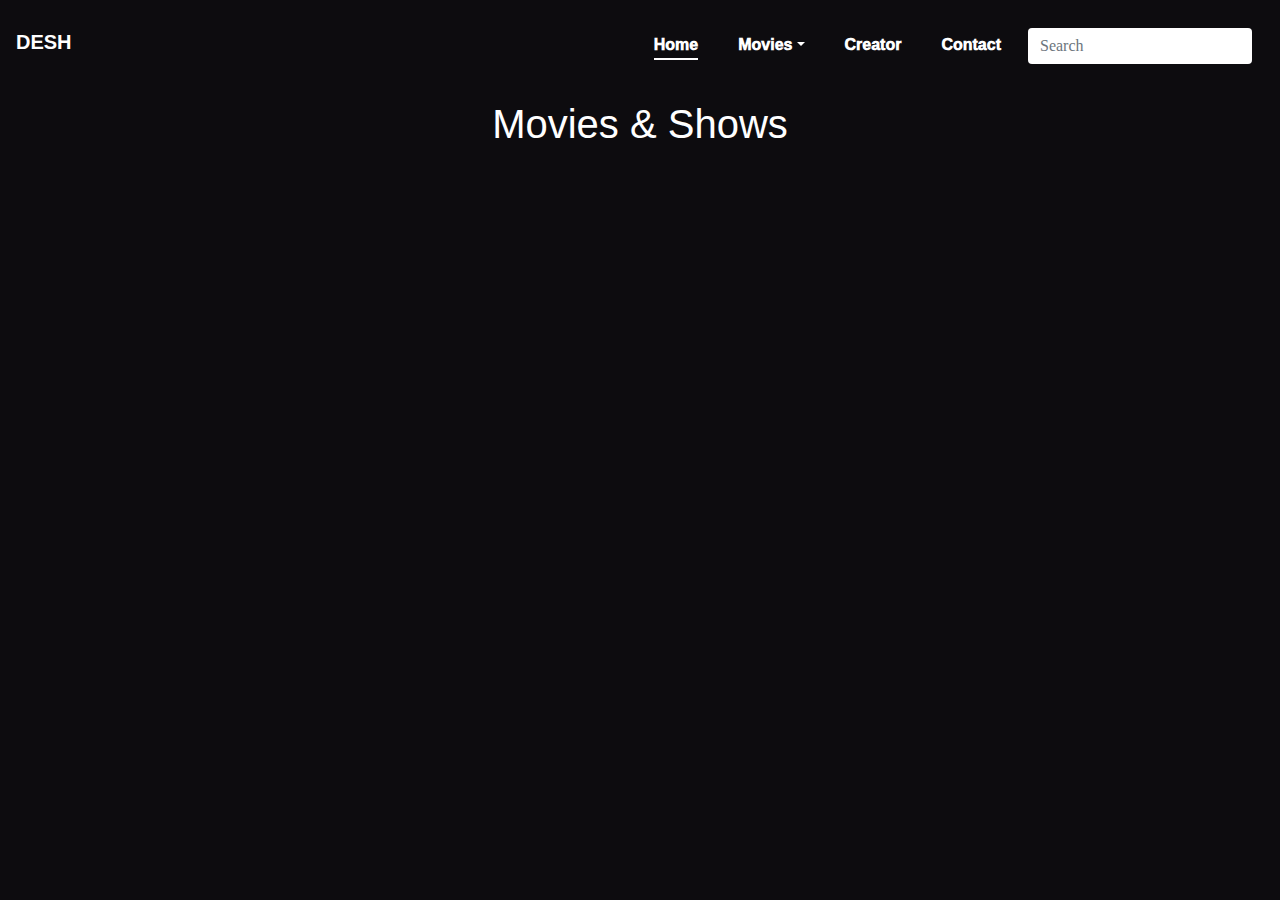
<file: TMDB/index.html>
<!DOCTYPE html>
<html lang="en">
<head>
    <meta charset="UTF-8">
    <meta http-equiv="X-UA-Compatible" content="IE=edge">
    <link rel="shortcut icon" type="image/svg" href="Netflix.svg">
     

    <link rel="stylesheet" href="index.css">

    <meta name="viewport" content="width=device-width, initial-scale=1.0">
    <link rel="preconnect" href="https://fonts.googleapis.com">
    <link rel="preconnect" href="https://fonts.gstatic.com" crossorigin> 
    <link rel="stylesheet" href="https://maxcdn.bootstrapcdn.com/bootstrap/4.0.0/css/bootstrap.min.css" >
    <script src="https://code.jquery.com/jquery-3.2.1.slim.min.js"></script>
    <script src="https://cdnjs.cloudflare.com/ajax/libs/popper.js/1.12.9/umd/popper.min.js" ></script>
    <script src="https://maxcdn.bootstrapcdn.com/bootstrap/4.0.0/js/bootstrap.min.js" ></script>
    

    <style>
       @import url('https://fonts.googleapis.com/css2?family=Bebas+Neue&display=swap');
        </style>
    <title>TMDB API

    </title>
</head>
<body>
    <nav class="navbar navbar-expand-lg navbar-light  ">
        <a class="navbar-brand" href="#">DESH</a>
        <button class="navbar-toggler" type="button" data-toggle="collapse" data-target="#navbarNav" aria-controls="navbarNav" aria-expanded="false" aria-label="Toggle navigation">
          <span class="navbar-toggler-icon"></span>
        </button>
        <div class="collapse navbar-collapse " id="navbarNav">
      
      
          <ul class="navbar-nav ml-auto text-right">
             
            <li class="nav-item active">
              <a class="nav-link active-home" href="#">Home</a>
            </li>
            <li class="nav-item">
              <div class="dropdown ">
                <a class="nav-link   dropdown-toggle" id="dropdownMenuButton" data-toggle="dropdown"aria-haspopup="true" aria-expanded="false" href="#">Movies</a>
                  
                <div class="dropdown-menu" aria-labelledby="dropdownMenuButton">
                  <a class="dropdown-item" href="action.html">Action</a>
                  <a class="dropdown-item" href="netflix.html">Netflix</a>
                  <a class="dropdown-item" href="drama.html">Drama</a>
                </div>
              </div>
    
            </li>
            <li class="nav-item">
              <a class="nav-link" href="#">Creator</a>
            </li>
            <li class="nav-item">
              <a class="nav-link" href="#">Contact</a>
            </li>
     
             <li class="nav-search">
                <div class="input-group rounded">
                    <input type="search" class="form-control rounded" placeholder="Search" aria-label="Search" aria-describedby="search-addon" />
            
                     
                    </span>
                  </div>
            </li>
          </ul>
      
      
        </div>
      </nav>


        
      <div class="heading text-center mt-3  ">
        <h1>Movies & Shows</h1>
    </div>

   <!-- Add the modal HTML structure -->
<div id="myModal" class="modal">
  <div class="modal-content" style="position: relative;">
    <span style="right: 0; position: absolute; padding: 10px;" class="close">&times;</span>
    <div class="descr">
      <h6 style="text-align-last: left; padding: 10px; color: black; font-weight: 700;">Title</h6>
      <p style="text-align: left; padding: 10px;" id="title"></p>
      <h6 style="text-align-last: left; padding: 10px; color: black; font-weight: 700;">Description</h6>
      <p style="text-align: justify; padding: 10px;" id="overviewText"></p>
    </div>

    <div class="rating" style="display: flex;">
      <div class="tl">
        <h6 style="text-align-last: left; padding: 10px; color: black; font-weight: 700;">Ratings</h6>
      </div>
      <div class="vl">
        <p style="text-align: left; padding: 10px;" id="ratings"></p>
      </div>
    </div>

  </div>
</div>

 
     
    <div class="container">
      <div class="row text-center">

        
       
     
     
      <main id="main">
        <div class="movie">
        


          


        
        </div>
    
  </main>

    
  </div>

</div>
  <script src="index.js"></script>
</body>
</html>
</file>
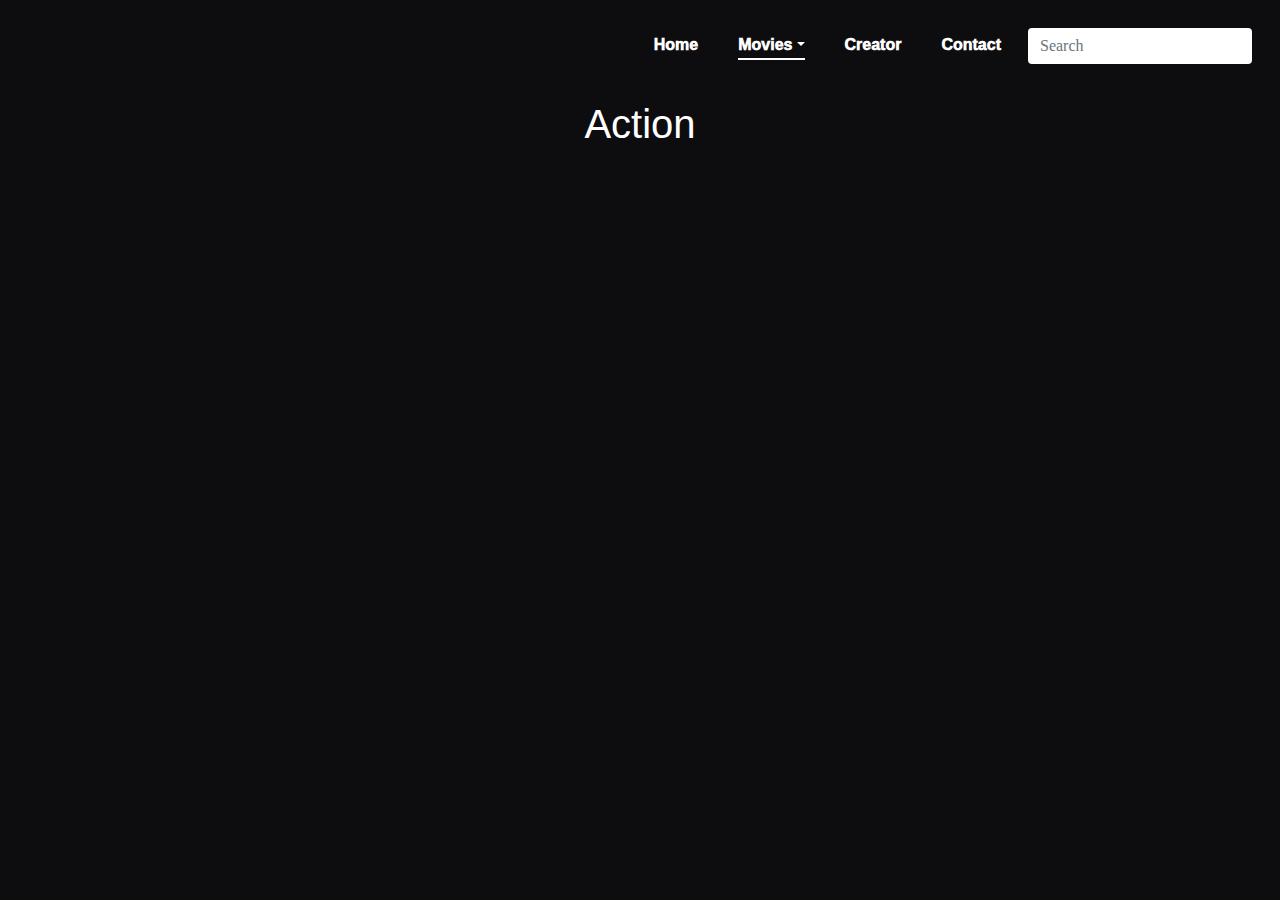
<file: TMDB/action.html>
<!DOCTYPE html>
<html lang="en">
<head>
    <meta charset="UTF-8">
    <meta http-equiv="X-UA-Compatible" content="IE=edge">

    <link rel="shortcut icon" type="image/svg" href="Netflix.svg">
    <link rel="stylesheet" href="index.css">

    <meta name="viewport" content="width=device-width, initial-scale=1.0">
    <link rel="preconnect" href="https://fonts.googleapis.com">
    <link rel="preconnect" href="https://fonts.gstatic.com" crossorigin> 
    <link rel="stylesheet" href="https://maxcdn.bootstrapcdn.com/bootstrap/4.0.0/css/bootstrap.min.css" >
    <script src="https://code.jquery.com/jquery-3.2.1.slim.min.js"></script>
    <script src="https://cdnjs.cloudflare.com/ajax/libs/popper.js/1.12.9/umd/popper.min.js" ></script>
    <script src="https://maxcdn.bootstrapcdn.com/bootstrap/4.0.0/js/bootstrap.min.js" ></script>
    

    <style>
       @import url('https://fonts.googleapis.com/css2?family=Bebas+Neue&display=swap');
        </style>
    <title>TMDB API</title>
</head>
<body>
    <nav class="navbar navbar-expand-lg navbar-light  ">
        <a class="navbar-brand" href="#"><img src="Netflix.svg"></a>
        <button class="navbar-toggler" type="button" data-toggle="collapse" data-target="#navbarNav" aria-controls="navbarNav" aria-expanded="false" aria-label="Toggle navigation">
          <span class="navbar-toggler-icon"></span>
        </button>
        <div class="collapse navbar-collapse " id="navbarNav">
      
      
          <ul class="navbar-nav ml-auto text-right">
             
            <li class="nav-item active">
              <a class="nav-link " href="index.html">Home</a>
            </li>
            <li class="nav-item">
              <div class="dropdown ">
                <a class="nav-link   active-home dropdown-toggle" id="dropdownMenuButton" data-toggle="dropdown"aria-haspopup="true" aria-expanded="false" href="#">Movies</a>
                  
                <div class="dropdown-menu" aria-labelledby="dropdownMenuButton">
                  <a class="dropdown-item" href="action.html">Action</a>
                  <a class="dropdown-item" href="netflix.html">Netflix</a>
                  <a class="dropdown-item" href="drama.html">Drama</a>
                </div>
              </div>
    
            </li>
            <li class="nav-item">
              <a class="nav-link" href="#">Creator</a>
            </li>
            <li class="nav-item">
              <a class="nav-link" href="#">Contact</a>
            </li>
     
             <li class="nav-search">
                <div class="input-group rounded">
                    <input type="search" class="form-control rounded" placeholder="Search" aria-label="Search" aria-describedby="search-addon" />
            
                     
                    </span>
                  </div>
            </li>
          </ul>
      
      
        </div>
      </nav>


        
      <div class="heading text-center mt-3  ">
        <h1>Action</h1>
    </div>

   
 
     
    <div class="container">
      <div class="row text-center">

        
       
     
     
      <main id="main">
        <div class="movie">
        


          


        
        </div>
    
  </main>

    
  </div>

</div>
  <script src="action.js"></script>
</body>
</html>
</file>
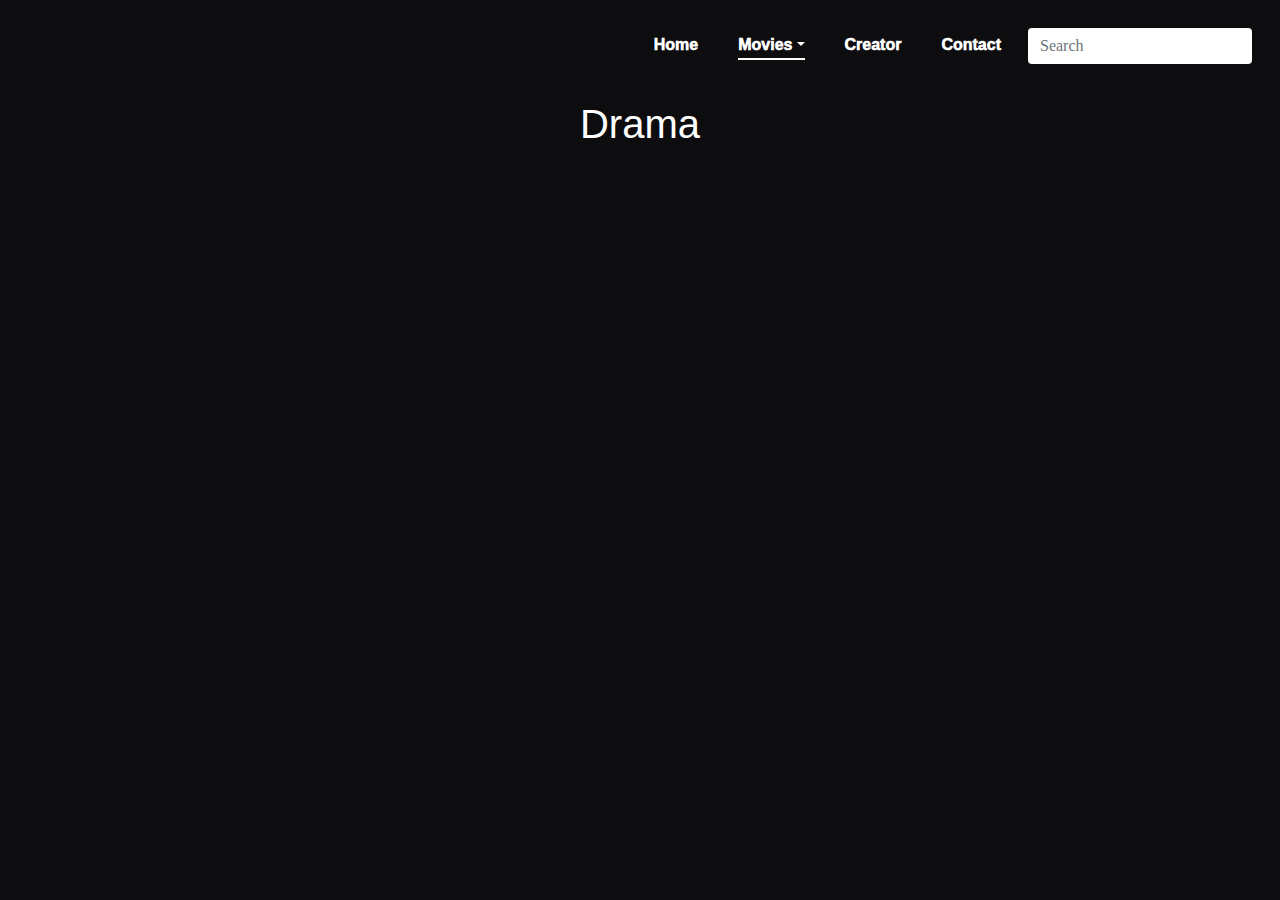
<file: TMDB/drama.html>
<!DOCTYPE html>
<html lang="en">
<head>
    <meta charset="UTF-8">
    <meta http-equiv="X-UA-Compatible" content="IE=edge">
    <link rel="shortcut icon" type="image/svg" href="Netflix.svg">


    <link rel="stylesheet" href="index.css">

    <meta name="viewport" content="width=device-width, initial-scale=1.0">
    <link rel="preconnect" href="https://fonts.googleapis.com">
    <link rel="preconnect" href="https://fonts.gstatic.com" crossorigin> 
    <link rel="stylesheet" href="https://maxcdn.bootstrapcdn.com/bootstrap/4.0.0/css/bootstrap.min.css" >
    <script src="https://code.jquery.com/jquery-3.2.1.slim.min.js"></script>
    <script src="https://cdnjs.cloudflare.com/ajax/libs/popper.js/1.12.9/umd/popper.min.js" ></script>
    <script src="https://maxcdn.bootstrapcdn.com/bootstrap/4.0.0/js/bootstrap.min.js" ></script>
    

    <style>
       @import url('https://fonts.googleapis.com/css2?family=Bebas+Neue&display=swap');
        </style>
    <title>TMDB API</title>
</head>
<body>
    <nav class="navbar navbar-expand-lg navbar-light  ">
        <a class="navbar-brand" href="#"><img src="Netflix.svg"></a>
        <button class="navbar-toggler" type="button" data-toggle="collapse" data-target="#navbarNav" aria-controls="navbarNav" aria-expanded="false" aria-label="Toggle navigation">
          <span class="navbar-toggler-icon"></span>
        </button>
        <div class="collapse navbar-collapse " id="navbarNav">
      
      
          <ul class="navbar-nav ml-auto text-right">
             
            <li class="nav-item active">
              <a class="nav-link " href="index.html">Home</a>
            </li>
            <li class="nav-item">
              <div class="dropdown ">
                <a class="nav-link   active-home dropdown-toggle" id="dropdownMenuButton" data-toggle="dropdown"aria-haspopup="true" aria-expanded="false" href="#">Movies</a>
                  
                <div class="dropdown-menu" aria-labelledby="dropdownMenuButton">
                  <a class="dropdown-item" href="action.html">Action</a>
                  <a class="dropdown-item" href="netflix.html">Netflix</a>
                  <a class="dropdown-item" href="#">Drama</a>
                </div>
              </div>
    
            </li>
            <li class="nav-item">
              <a class="nav-link" href="#">Creator</a>
            </li>
            <li class="nav-item">
              <a class="nav-link" href="#">Contact</a>
            </li>
     
             <li class="nav-search">
                <div class="input-group rounded">
                    <input type="search" class="form-control rounded" placeholder="Search" aria-label="Search" aria-describedby="search-addon" />
            
                     
                    </span>
                  </div>
            </li>
          </ul>
      
      
        </div>
      </nav>


        
      <div class="heading text-center mt-3  ">
        <h1>Drama</h1>
    </div>

   
 
     
    <div class="container">
      <div class="row text-center">

        
       
     
     
      <main id="main">
        <div class="movie">
        


          


        
        </div>
    
  </main>

    
  </div>

</div>
  <script src="drama.js"></script>
</body>
</html>
</file>
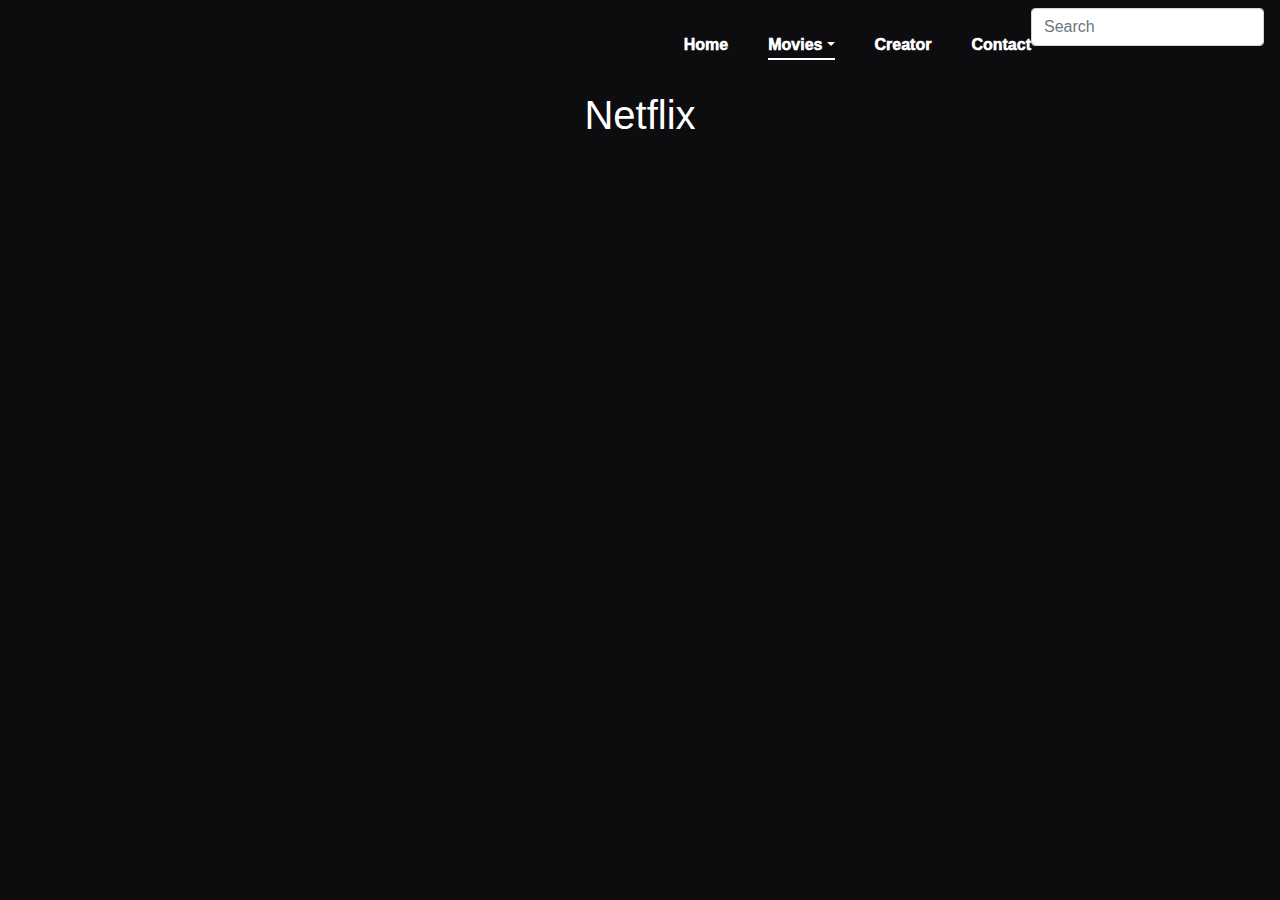
<file: TMDB/netflix.html>
<!DOCTYPE html>
<html lang="en">
<head>
  <link rel="shortcut icon" type="image/svg" href="Netflix.svg">
    <meta charset="UTF-8">
    <meta http-equiv="X-UA-Compatible" content="IE=edge">


    <link rel="stylesheet" href="index.css">

    <meta name="viewport" content="width=device-width, initial-scale=1.0">
    <link rel="preconnect" href="https://fonts.googleapis.com">
    <link rel="preconnect" href="https://fonts.gstatic.com" crossorigin> 
    <link rel="stylesheet" href="https://maxcdn.bootstrapcdn.com/bootstrap/4.0.0/css/bootstrap.min.css" >
    <script src="https://code.jquery.com/jquery-3.2.1.slim.min.js"></script>
    <script src="https://cdnjs.cloudflare.com/ajax/libs/popper.js/1.12.9/umd/popper.min.js" ></script>
    <script src="https://maxcdn.bootstrapcdn.com/bootstrap/4.0.0/js/bootstrap.min.js" ></script>
    

    <style>
       @import url('https://fonts.googleapis.com/css2?family=Bebas+Neue&display=swap');
        </style>
    <title>TMDB API</title>
</head>
<body>
    <nav class="navbar navbar-expand-lg navbar-light  ">
        <a class="navbar-brand" href="#"><img src="Netflix.svg"></a>
        <button class="navbar-toggler" type="button" data-toggle="collapse" data-target="#navbarNav" aria-controls="navbarNav" aria-expanded="false" aria-label="Toggle navigation">
          <span class="navbar-toggler-icon"></span>
        </button>
        <div class="collapse navbar-collapse " id="navbarNav">
      
      
          <ul class="navbar-nav ml-auto text-right">
             
            <li class="nav-item active">
              <a class="nav-link " href="index.html">Home</a>
            </li>
            <li class="nav-item">
              <div class="dropdown ">
                <a class="nav-link  active-home dropdown-toggle" id="dropdownMenuButton" data-toggle="dropdown"aria-haspopup="true" aria-expanded="false" href="#">Movies</a>
                  
                <div class="dropdown-menu" aria-labelledby="dropdownMenuButton">
                  <a class="dropdown-item" href="action.html">Action</a>
                  <a class="dropdown-item" href="netflix.html">Netflix</a>
                  <a class="dropdown-item" href="drama.html">Drama</a>
                </div>
              </div>
    
            </li>
            <li class="nav-item">
              <a class="nav-link" href="#">Creator</a>
            </li>
            <li class="nav-item">
              <a class="nav-link" href="#">Contact</a>
            </li>
     
             <li class="nav-nav-search">
                <div class="input-group rounded">
                    <input type="search" class="form-control rounded" placeholder="Search" aria-label="Search" aria-describedby="search-addon" />
            
                     
                    </span>
                  </div>
            </li>
          </ul>
      
      
        </div>
      </nav>


        
      <div class="heading text-center mt-3  ">
        <h1>Netflix</h1>
    </div>

   
 
     
    <div class="container">
      <div class="row text-center">

        
       
     
     
      <main id="main">
        <div class="movie">
        


          


        
        </div>
    
  </main>

    
  </div>

</div>
  <script src="netflix.js"></script>
</body>
</html>
</file>
<file: TMDB/index.css>
*
{
	margin: 0;
	padding: 0;
	font-family: 'Montserrat', sans-serif;
	box-sizing: border-box;

}


.modal {
    display: none;
    position: fixed;
    z-index: 1;
    left: 0;
    top: 0;
    width: 100%;
    height: 100%;
    overflow: auto;
    background-color: rgba(0, 0, 0, 0.8);
  }
  
  /* Style the modal content */
  .modal-content {
    background-color: #ffffff!important;
    top: 50%;
    left: 50%;
    transform: translate(-50%, -50%);
    border: 1px solid #888;
    width: 60%!important;
    text-align: center;
  } 
  .close {
  color: #aaa;
  float: right;
  font-size: 28px;
  font-weight: bold;
  cursor: pointer;
}

.close:hover,
.close:focus {
  color: black;
  text-decoration: none;
  cursor: pointer;
}

.header{
	background: #780206;  /* fallback for old browsers */
    background: -webkit-linear-gradient(to right, #061161, #780206);  /* Chrome 10-25, Safari 5.1-6 */
    background: linear-gradient(to right, #061161, #780206); /* W3C, IE 10+/ Edge, Firefox 16+, Chrome 26+, Opera 12+, Safari 7+ */;
}
.nav-bar{
	padding-top: 20px !important;
}
.nav-item{
    margin-top: 25px;
	margin-left: 40px;
	margin-bottom: 10px;
}
.nav-link
{
	
	color: #fff !important;

	font-weight: 1000;
    font-family: 'Dosis', sans-serif;
	font-size: 16px !important;
    
	padding: 0 0 5px 0 !important;
    display: unset !important;
}
.navbar-brand {
	color: #ffffff!important;
    font-weight: 800;
}
.span{
	color: #fff !important;
	font-size: 40px;
}
.active-home{
	border-bottom: 2px solid #fff;
}
.nav-link:hover{

border-bottom: 2px solid #fff;
}
 




body{
    background: #0d0c0f!important;  /* fallback for old browsers */
    background: -webkit-linear-gradient(to right, #1F1C18, #8E0E00);  /* Chrome 10-25, Safari 5.1-6 */
    background: linear-gradient(to right, #1F1C18, #8E0E00); /* W3C, IE 10+/ Edge, Firefox 16+, Chrome 26+, Opera 12+, Safari 7+ */
    
}
.heading h1{
    font-family: 'Montserrat', sans-serif;
    color: #fff;
}
.movie{
    padding: 10px;
}
.movie:hover{
    padding: 10px;
    /* transform: scaleY(1.07);
    transform: scalex(1.03); */
    transform: rotate(2deg);
    transition: ease-in 0.3s;
}


.movie img{
    max-width: 400px;
    max-height: 200px;
    border-radius: 4px;
    box-shadow: rgba(100, 100, 111, 0.2) 0px 7px 29px 0px;
}
.movie p{
    background-color: #ffffff;
    font-family: 'Bebas Neue', cursive;
   
    align-items: center;
    font-size: small;
    
}
.nav-link btn{
    font-size: small;  
    font-weight: 800;
}
#main{

    display: flex;
    align-items: center;
    justify-content: center;
    flex-wrap: wrap;
}
.dropdown-menu .dropdown-item:hover{
background-color: red;
color: #ffffff;
}
.nav-search{
    margin: 18px 10px 10px 13px;
    margin-left: 25px;
    padding: 2px;
    color: #061161;
}
.nav-search input{
    font-family:  'Andada Pro', serif;
    border-style: none;
    
}
.men-bar ul {
 display: flex;
 text-decoration: none;
 align-items: center;
 justify-content: center;


}
.men-bar li{
    padding: 10px;
   list-style: none;
    margin: 1px 1px 1px 1px;
}
.men-bar button{
  
 

/* CSS */

  background-image: linear-gradient(92.88deg, #455EB5 9.16%, #5643CC 43.89%, #673FD7 64.72%);
  border-radius: 8px;
  border-style: none;
  box-sizing: border-box;
  color: #FFFFFF;
  cursor: pointer;
  flex-shrink: 0;
  font-family: "Inter UI","SF Pro Display",-apple-system,BlinkMacSystemFont,"Segoe UI",Roboto,Oxygen,Ubuntu,Cantarell,"Open Sans","Helvetica Neue",sans-serif;
  font-size: 16px;
  font-weight: 500;
  height: 4rem;
  padding: 0 1.6rem;
  text-align: center;
  text-shadow: rgba(0, 0, 0, 0.25) 0 3px 8px;
  transition: all .5s;
  user-select: none;
  -webkit-user-select: none;
  touch-action: manipulation;
}

.men-bar button:hover {
  box-shadow: rgba(80, 63, 205, 0.5) 0 1px 30px;
  transition-duration: .1s;
  border-style: none;
}

@media (min-width: 768px) {
  .men-bar button {
    padding: 0 2.6rem;
  }
}
</file>
